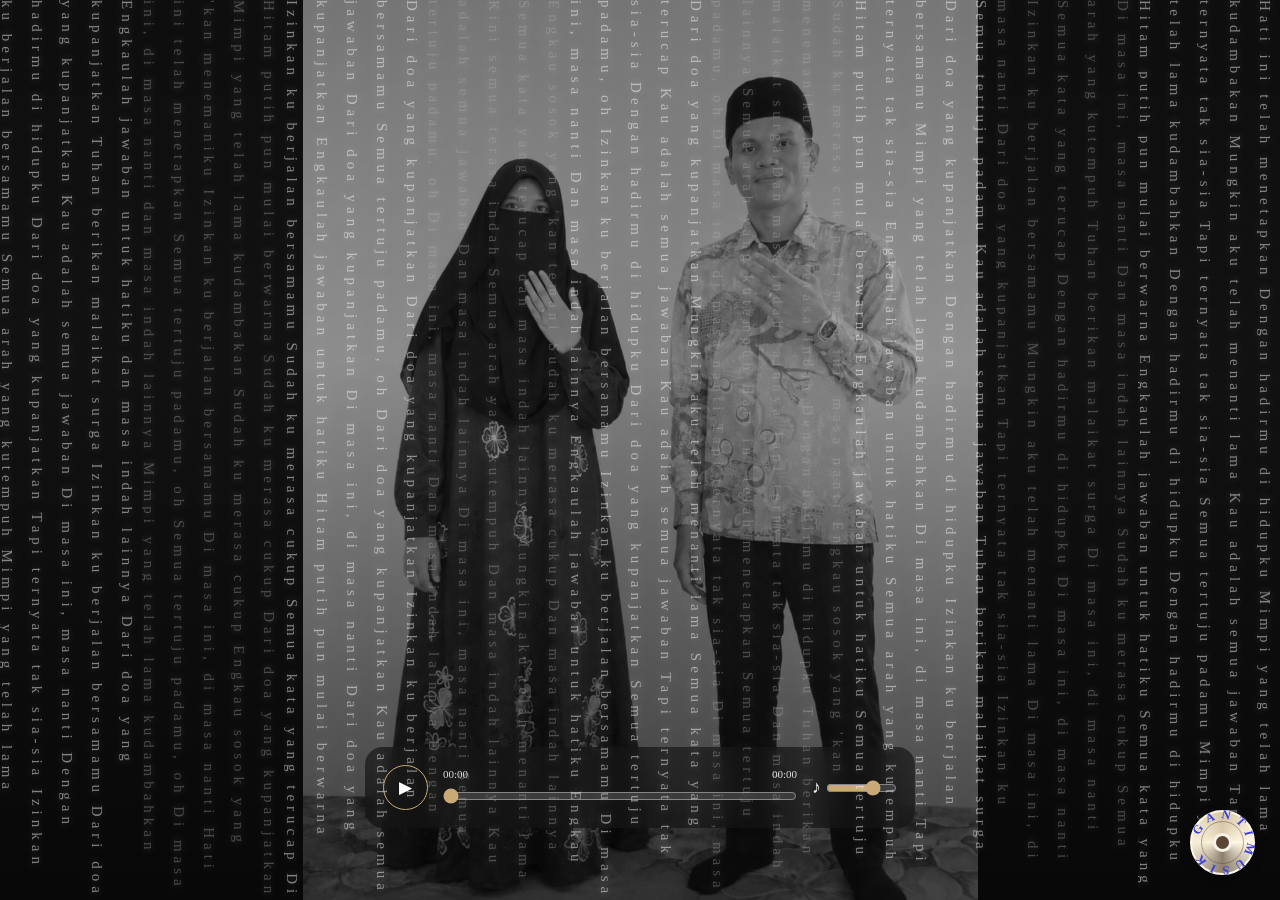
<file: undangan-ketiga.html>
<!DOCTYPE html>
<html lang="id">
<head>
    <meta charset="UTF-8">
    <meta name="viewport" content="width=device-width, initial-scale=1.0">
    <title>Our Story - Amar & Mariam</title>

    <link rel="stylesheet" href="css/undangan-ketiga.css">
</head>
<body>

    <main class="cinematic">

        <!-- MAIN PHOTO -->
        <div class="photo-container">
            <img
                src="assets/images/amar-mariam.jpg"
                id="couplePhoto"
                alt="Amar dan Mariam"
            >
            <div class="photo-overlay"></div>
        </div>

<!-- WORD FLOW ANIMATION -->
<div id="lyricRain" class="lyric-rain"></div>

<div id="coupleNames" class="couple-names">
    <span class="name-amar">Amar</span>
    <span class="name-and">&</span>
    <span class="name-mariam">Mariam</span>
</div>



        <!-- MUSIC PANEL -->
        <div class="music-panel">

            <button id="playButton" aria-label="Putar musik">
                ▶
            </button>

            <div class="timeline-area">
                <div class="time-labels">
                    <span id="currentTime">00:00</span>
                    <span id="duration">00:00</span>
                </div>

                <input
                    type="range"
                    id="musicTimeline"
                    min="0"
                    max="100"
                    value="0"
                    step="0.1"
                >
            </div>

            <div class="volume-area">
                <span>♪</span>
                <input
                    type="range"
                    id="volumeControl"
                    min="0"
                    max="1"
                    value="0.7"
                    step="0.01"
                >
            </div>

        </div>

        <audio id="weddingAudio" preload="metadata">
            <source
                src="assets/music/musik-ketiga.mp3"
                type="audio/mpeg"
            >
        </audio>

    </main>
<!-- MUSIC SWITCHER MENU -->
<div class="music-switcher">
    <button type="button"
            class="cd-switch"
            id="musicSwitcherToggle"
            aria-label="Ganti musik"
            aria-expanded="false"
            title="Ganti Musik">

        <svg class="cd-switch-text" viewBox="0 0 100 100" aria-hidden="true">
            <defs>
                <path id="cdTextCircle2"
                      d="M 50,50 m -39,0 a 39,39 0 1,1 78,0 a 39,39 0 1,1 -78,0" />
            </defs>
            <text>
                <textPath href="#cdTextCircle2"
                          startOffset="50%"
                          text-anchor="middle">
                    GANTIMUSIK
                </textPath>
            </text>
        </svg>
    </button>

    <div class="music-switcher-menu">
        <a href="index.html" class="music-page-link page-one">1</a>
       <a href="undangan-kedua.html?buka=1" class="music-page-link page-two">2</a>
        <a href="undangan-ketiga.html" class="music-page-link page-three">3</a>
    </div>
</div>
    <script src="js/undangan-ketiga.js"></script>
<script src="js/music-switcher.js"></script>
</body>
</html>
</file>
<file: css/undangan-ketiga.css>
/* ========================================
   RESET DASAR
======================================== */

* {
    margin: 0;
    padding: 0;
    box-sizing: border-box;
}

body {
    background: #111;
    font-family: Georgia, serif;
    overflow: hidden;
}

/* ========================================
   HALAMAN UTAMA
======================================== */

.cinematic {
    position: relative;
    width: 100%;
    height: 100vh;
    height: 100dvh;
    overflow: hidden;
    background: #111;
}

/* ========================================
   FOTO UTAMA
======================================== */

.photo-container {
    position: absolute;
    inset: 0;
    overflow: hidden;
}

.photo-container img {
    width: 100%;
    height: 100%;
    object-fit: contain;
    filter: grayscale(1) brightness(0.65);
    transition: filter 0.15s linear;
}

.photo-overlay {
    position: absolute;
    inset: 0;
    background: linear-gradient(
        to bottom,
        rgba(0,0,0,0.2),
        transparent 40%,
        rgba(0,0,0,0.55)
    );
    pointer-events: none;
}

/* ========================================
   JUDUL
======================================== */

.story-title {
    position: absolute;
    top: 8%;
    width: 100%;
    text-align: center;
    color: white;
    letter-spacing: 5px;
    text-shadow: 0 2px 15px #000;
}

.story-title span {
    display: block;
    font-size: 25px;
}

.story-title small {
    display: block;
    margin-top: 12px;
    font-size: 10px;
    letter-spacing: 4px;
}

/* ========================================
   PANEL MUSIK
======================================== */

.music-panel {
    position: absolute;
    left: 50%;
    bottom: 8%;
    transform: translateX(-50%);
    width: min(90%, 550px);

    display: flex;
    align-items: center;
    gap: 15px;

    padding: 18px;
    border-radius: 18px;

    background: rgba(20,20,20,0.65);
    backdrop-filter: blur(15px);
    color: white;
}

/* Play Button */

#playButton {
    width: 45px;
    height: 45px;
    flex-shrink: 0;
    border: 1px solid #c9aa77;
    border-radius: 50%;
    background: transparent;
    color: white;
    cursor: pointer;
    font-size: 17px;
}

/* Timeline */

.timeline-area {
    flex: 1;
    min-width: 0;
}

.time-labels {
    display: flex;
    justify-content: space-between;
    font-size: 11px;
    margin-bottom: 8px;
    color: #ddd;
}

input[type="range"] {
    width: 100%;
    accent-color: #c9aa77;
    cursor: pointer;
}

/* Volume */

.volume-area {
    display: flex;
    align-items: center;
    gap: 5px;
    width: 85px;
}

.volume-area span {
    font-size: 18px;
}

/* ========================================
   MATRIX ROMANTIC WORDS
======================================== */

.lyric-rain {
    position: absolute;
    inset: 0;
    z-index: 2;

    display: flex;
    justify-content: space-around;
    overflow: hidden;

    pointer-events: none;
    opacity: 1;
    transition: opacity 0.5s ease;
}

.lyric-column {
    width: 12%;
    height: 100%;
    overflow: hidden;

    writing-mode: vertical-rl;
    text-orientation: mixed;

    color: rgba(255,255,255,0.48);
    font-size: 15px;
    letter-spacing: 5px;
    line-height: 2;

    text-shadow: 0 0 8px rgba(255,255,255,0.25);

    animation: matrixFlow 12s linear infinite;
}

.lyric-column:nth-child(even) {
    animation-duration: 17s;
    color: rgba(180,180,180,0.35);
}

.lyric-column:nth-child(3n) {
    animation-duration: 21s;
}

@keyframes matrixFlow {
    from {
        transform: translateY(-100%);
    }

    to {
        transform: translateY(100%);
    }
}

/* ========================================
   NAMA AMAR & MARIAM
======================================== */

.couple-names {
    position: absolute;
    inset: 0;
    z-index: 4;

    display: flex;
    justify-content: center;
    align-items: center;

    padding-bottom: 600px;
    gap: 20px;

    color: white;
    font-family: Georgia, serif;
    font-size: clamp(25px, 5vw, 55px);
    letter-spacing: 7px;

    text-shadow: 0 0 20px rgba(255,255,255,0.5);

    opacity: 0;
    transition: opacity 1.5s ease;

    pointer-events: none;
}

/* Amar's Name */

.name-amar {
    font-family: "Brush Script MT", cursive;
    font-size: clamp(40px, 8vw, 35px);
    font-weight: normal;
    letter-spacing: 1px;
    text-transform: none;
}

/* Ampersand Symbol */

.name-and {
    font-family: Georgia, serif;
    font-size: clamp(30px, 4vw, 45px);
    font-style: italic;
    color: #d4b477;
}

/* Mariam's Name */

.name-mariam {
    font-family: "Brush Script MT", cursive;
    font-size: clamp(30px, 8vw, 35px);
    font-weight: normal;
    letter-spacing: 1px;
}

/* ========================================
   MENU GANTI MUSIK
======================================== */

/* CD Wrapper Position */

.music-switcher {
    position: fixed !important;
    right: 25px !important;
    bottom: 25px !important;

    width: 65px !important;
    height: 65px !important;

    z-index: 99999 !important;
    pointer-events: auto;
}

/* Main CD Button */

.music-switcher .cd-switch {
    position: relative !important;

    width: 65px !important;
    height: 65px !important;
    min-width: 65px !important;
    min-height: 65px !important;

    aspect-ratio: 1 / 1;

    display: flex !important;
    align-items: center;
    justify-content: center;

    padding: 0 !important;

    border: 2px solid #fff2cf !important;
    border-radius: 50% !important;

    background: radial-gradient(
        circle,
        #fff4d4 0%,
        #e7c477 35%,
        #c18c36 72%,
        #8e6425 100%
    ) !important;

    box-shadow: 0 3px 12px rgba(0, 0, 0, 0.35);

    cursor: pointer;
    z-index: 100000;
}

/* CD Center Hole */

.music-switcher .cd-switch::before {
    content: "";

    position: absolute;

    width: 13px;
    height: 13px;

    border-radius: 50%;

    background: #5b4636;
    border: 3px solid #fff4d4;

    z-index: 2;
}

/* CD Surface Ring */

.music-switcher .cd-switch::after {
    content: "";

    position: absolute;

    inset: 9px;

    border: 1px solid rgba(91, 70, 54, 0.4);
    border-radius: 50%;
}

/* Circular CHANGE MUSIC Text */

.music-switcher .cd-switch-text {
    position: absolute;

    inset: 0;

    width: 100%;
    height: 100%;

    overflow: visible;
    pointer-events: none;

    z-index: 3;
}

.music-switcher .cd-switch-text text {
    fill: #3439c9;

    font-family: Georgia, "Times New Roman", serif;

    font-size: 11px;
    font-weight: bold;
    letter-spacing: 2.5px;
}

/* Page Selection Popup */

.music-switcher-menu {
    position: absolute !important;

    left: 50% !important;
    right: auto !important;
    bottom: 75px !important;

    display: flex;
    flex-direction: column;
    align-items: center;
    justify-content: center;

    gap: 10px;

    transform: translateX(-50%) translateY(10px) !important;

    opacity: 0;
    visibility: hidden;
    pointer-events: none;

    transition: all 0.35s ease;
}

/* Popup When Open */

.music-switcher.is-open .music-switcher-menu {
    opacity: 1;
    visibility: visible;
    pointer-events: auto;

    transform: translateX(-50%) translateY(0) !important;
}

/* Page Number Buttons */

.music-switcher .music-page-link {
    width: 40px !important;
    height: 40px !important;

    min-width: 40px !important;
    min-height: 40px !important;

    display: flex;
    align-items: center;
    justify-content: center;

    padding: 0 !important;

    border-radius: 50% !important;
    box-sizing: border-box;

    color: white;
    font-family: Georgia, serif;
    font-size: 16px;
    font-weight: bold;

    text-decoration: none;

    box-shadow: 0 4px 12px rgba(0,0,0,0.25);

    transition:
        transform 0.3s ease,
        box-shadow 0.3s ease;
}

/* Page Button Colors */

.music-switcher .page-one {
    background: #d5a64b !important;
}

.music-switcher .page-two {
    background: #bd7189 !important;
}

.music-switcher .page-three {
    background: #668d9d !important;
}

/* Hover Effect */

.music-switcher .music-page-link:hover {
    transform: scale(1.12);
    box-shadow: 0 5px 18px rgba(0,0,0,0.4);
}

/* Button Entrance Animation */

.music-switcher.is-open .music-page-link {
    transform: scale(1);
    opacity: 1;
}

.music-switcher.is-open .page-one {
    transition-delay: 0.05s;
}

.music-switcher.is-open .page-two {
    transition-delay: 0.12s;
}

.music-switcher.is-open .page-three {
    transition-delay: 0.19s;
}

/* ========================================
   RESPONSIVE HP
======================================== */

@media (max-width: 600px) {

    .story-title span {
        font-size: 20px;
    }

    .story-title {
        top: 10%;
    }

    .music-panel {
        bottom: 5%;
        gap: 10px;
        padding: 13px;
    }

    .volume-area {
        width: 65px;
    }

    #playButton {
        width: 40px;
        height: 40px;
    }

    .lyric-column {
        font-size: 11px;
        letter-spacing: 3px;
    }

    .couple-names {
        gap: 8px;
        letter-spacing: 3px;
        font-size: 25px;
    }

    .music-switcher {
        right: 18px !important;
        bottom: 20px !important;
    }

    .music-page-link {
        width: 38px !important;
        height: 38px !important;
        min-width: 38px !important;
        min-height: 38px !important;
    }
}
/* ========================================
   SAMAKAN TAMPILAN CD DENGAN HALAMAN 2
======================================== */

.music-switcher .cd-switch {
    background: conic-gradient(
        #d8c9a8,
        #fff7e5,
        #8c806d,
        #f8efd9,
        #d8c9a8
    ) !important;

    border: 2px solid #fff8e8 !important;

    box-shadow: 0 3px 12px rgba(0, 0, 0, 0.22) !important;

    animation: cdBerputar 4s linear infinite !important;
}

/* CD Center Hole */
.music-switcher .cd-switch::before {
    content: "";
    position: absolute;
    width: 13px;
    height: 13px;
    border-radius: 50%;
    background: #5b4636;
    border: 3px solid #f8f1e7;
}

/* CD Ring Line */
.music-switcher .cd-switch::after {
    content: "";
    position: absolute;
    inset: 9px;
    border-radius: 50%;
    border: 1px solid rgba(91, 70, 54, 0.45);
}

/* CHANGE MUSIC Text */
.music-switcher .cd-switch-text {
    position: absolute;
    width: 100%;
    height: 100%;
    inset: 0;
    overflow: visible;
    pointer-events: none;
}

.music-switcher .cd-switch-text text {
    fill: #3b3ee0 !important;
    font-family: Georgia, "Times New Roman", serif !important;
    font-size: 20px !important;
    font-weight: bold !important;
    letter-spacing: 9px !important;
}

@keyframes cdBerputar {
    from {
        transform: rotate(0deg);
    }
    to {
        transform: rotate(360deg);
    }
}


/* ==========================================
   RIBBON RAIN CELEBRATION
========================================== */

.pita-hujan {
    position: fixed;
    inset: 0;
    width: 100%;
    height: 100%;
    overflow: hidden;
    pointer-events: none;
    z-index: 9998;
}

.pita-hujan span {
    position: absolute;
    top: -30px;
    width: 9px;
    height: 22px;
    border-radius: 2px;
    opacity: 0;
    animation: pitaJatuh 5s ease-in forwards;
}

@keyframes pitaJatuh {
    0% {
        transform: translateY(-30px) rotate(0deg);
        opacity: 0;
    }

    10% {
        opacity: 1;
    }

    100% {
        transform: translateY(110vh) rotate(720deg);
        opacity: 0.8;
    }
}
</file>
